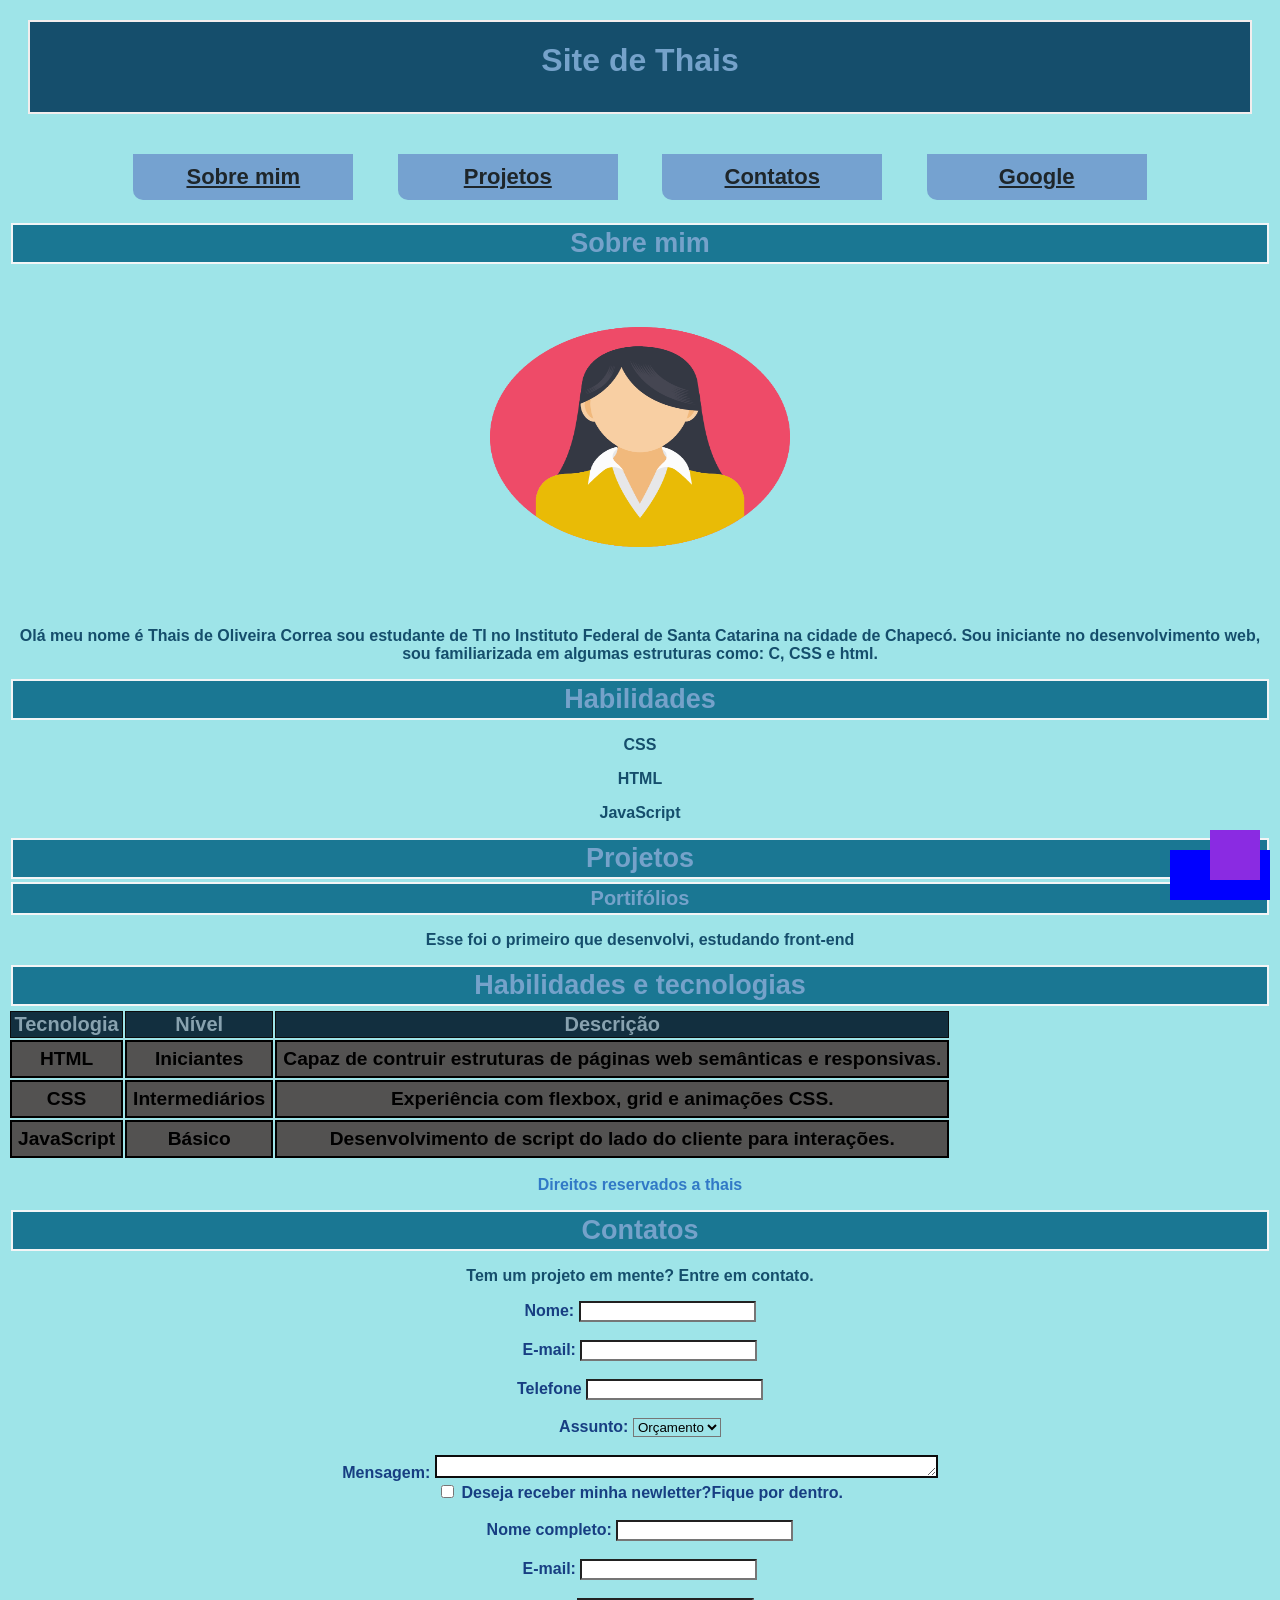
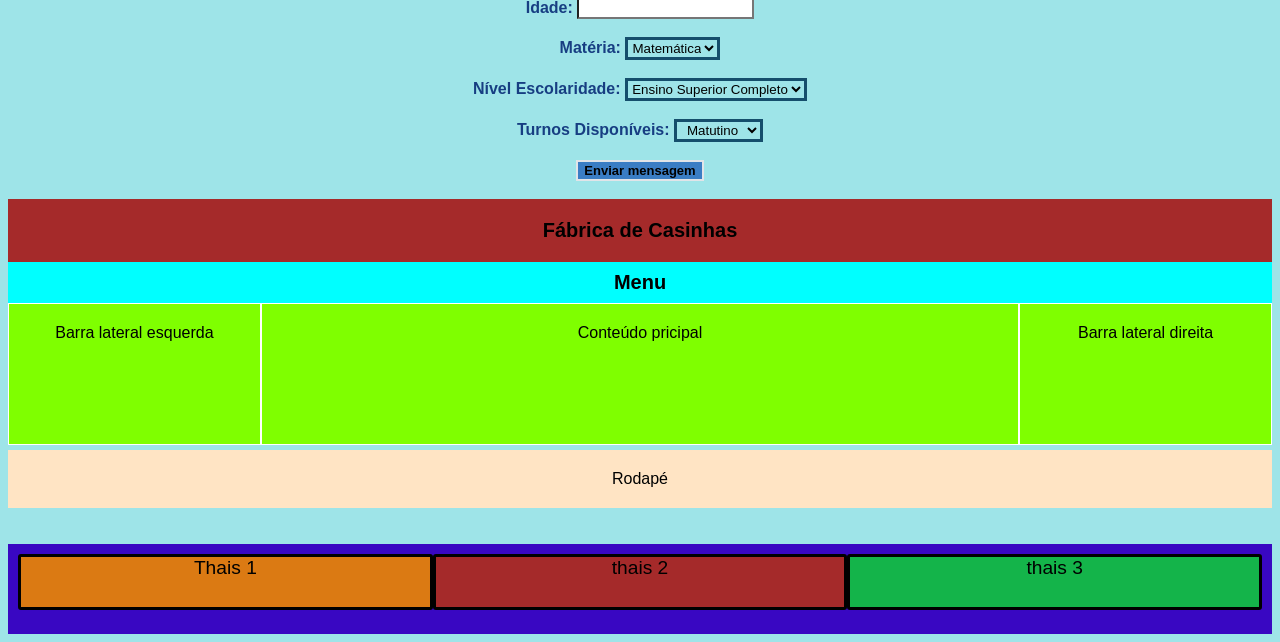
<file: Front-end/index.html>
<!DOCTYPE html>
<html lang="pt-br">
<head>
    <meta charset="UTF-8">
    <meta name="viewport" content="width=device-width, initial-scale=1.0">
    <link rel="stylesheet" href="style.css">
    <title>Página de Thais</title>
</head>
<body>
    <header>
        <div class="absoluto"> </div>

       <h1 class="perfil"  id="perfil" title="site da thais" >Site de Thais</h1>
        
        <nav>
                <a href="#sobre" >Sobre mim</a> 
                <a href="#projeto">Projetos</a> 
                <a href="#contato">Contatos</a> 
                 <a href="https://google.com.br/" target="_blank">Google</a>
        </nav>
    </header>

    <div class="fixed"></div>
    <section id="sobre">
        <h2 id="mim">Sobre mim</h2>
        
        <img src="imagemM.png" id="imagem"  alt="imagem da foto" title="imagem de perfil de thais">


        <article>
            <p >Olá meu nome é Thais de Oliveira Correa sou estudante de TI no Instituto Federal 
            de Santa Catarina na cidade de Chapecó. Sou iniciante no desenvolvimento web,
            sou familiarizada em algumas estruturas como: C, CSS e html. </p>
        </article>

        <h3>Habilidades</h3>
        <p> CSS</p>
        <p>HTML</p>
        <p>JavaScript</p>
    
</section>
<section id="projeto">
    <h2>Projetos</h2>
    <article>
        <h3 id="port">Portifólios</h3>
        <p>Esse foi o primeiro que desenvolvi, estudando front-end
        </p>
    </article>
    
</section>

<section id="habilidades">
    <h2> Habilidades e tecnologias</h2>
    <table >

        <thead >
            <tr>
                <th>Tecnologia</th>
                <th>Nível</th>
                <th>Descrição</th>
            </tr>
        </thead>
        <tbody>
            <tr>
                <td>HTML</td>
                <td>Iniciantes</td>
                 <td>Capaz de contruir estruturas de páginas web semânticas e responsivas.</td>
            </tr>

            <tr>
                <td>CSS</td>
                <td>Intermediários</td>
                 <td>Experiência  com flexbox, grid e animações CSS.</td>
            </tr>

            <tr>
                <td>JavaScript</td>
                <td>Básico</td>
                <td>Desenvolvimento de script do lado do cliente para interações.</td>
            </tr>
        </tbody>

    </table>


</section>

<footer>
    <p id="di">Direitos reservados a thais</p>

    <section id="contato">

        <h2>Contatos</h2>
        <p>Tem um projeto em mente? Entre em contato.</p>
       
            <form action="">
            <label for="nome">Nome:</label>
            <input type="text" id="nome" name="nome" required> <br>
<br>
            <label for="email">E-mail: </label>
            <input type="email" id="email" name="email" required> <br>
<br>
            <label for="telefone">Telefone</label>
            <input type="tel" id="telefone" name="telefone" ><br>
<br>
            <label   for="assunto">Assunto: </label>
            <select name="assunto" class="ass" >
             <option value=" orcamento" >Orçamento</option>
             <option value=" duvida">Dúvida</option>
             <option value=" outro">Outro</option>
             </select>

             <br>
            <br>

             <label  class="mensagem" for="mensagem">Mensagem:</label>
             <textarea name="mensagem" id="mensagem" cols="60" rows="1" required></textarea>
             
             <br>

             <input type="checkbox"  id="inscricao" name="inscricao">
             <label for="inscricao">Deseja receber minha newletter?Fique por dentro.</label>
             <br>
             <br>
             
             <form action="">

                <label for="nome">Nome completo:</label>
                <input type="text" id="nome" name="nome" required> <br>
<br>
                <label for="email">E-mail:</label>
                <input type="email" id="email" name="email" required> <br>
<br>
                <label for="idade">Idade:</label>
                <input type="ida" name="idade" id="idade" required> <br>
<br>
                <label for="candidatura"> Matéria: </label>
                <select name="materia" class="assunto" required>
                <option value="matematica">Matemática</option>
                <option value="portugues">Português</option>
                <option value="biologia">Biologia</option>
                <option value="ciencias">Ciências</option>
                <option value="historia">História</option>
                <option value="geografia">Geografia</option>
                </select> <br>
<br>
                <label for="nivel">Nível Escolaridade:</label>
                <select name="nivel" class="assunto" required>
                <option value="superiorc">Ensino Superior Completo</option>
                <option value="cursomestra">Cursando Mestrado</option>
                <option value="mestracomple">Mestrado Completo</option>
                <option value="cursodoutor">Cursando Doutorado</option>
                <option value="dutorcomple">Doutorado Completo</option>

                </select>
                <br>
                <br>

                <label for="turnos">Turnos Disponíveis:</label>
                <select name="turnos" class="assunto">
                <option value="matutino">Matutino</option>
                <option value="vespertino">Vespertino</option>
                <option value="integral">Integral</option>
                
                </select>
                <br>
                <br>
                <input id="b" type="submit" value="Enviar mensagem">

                <br>
             </form>
    </section>



</footer>
<br>
<div>
    <header class="he"> Fábrica de Casinhas</header>
    <header class="menu"> Menu</header>
    <div class="conteudo"> 
    <div class="con"> Barra lateral esquerda</div> 
    <div class="con">Conteúdo pricipal</div>
    <div class="con">Barra lateral direita</div>
</div>
    <footer class="footer">Rodapé</footer>

<br>
<br>
<main class="container">
    <div class="box" id="box1">Thais 1</div>
    <div class="box" id="box2">thais 2</div>
    <div class="box" id="box3">thais 3</div>
</main>

</body>
</html>
</file>
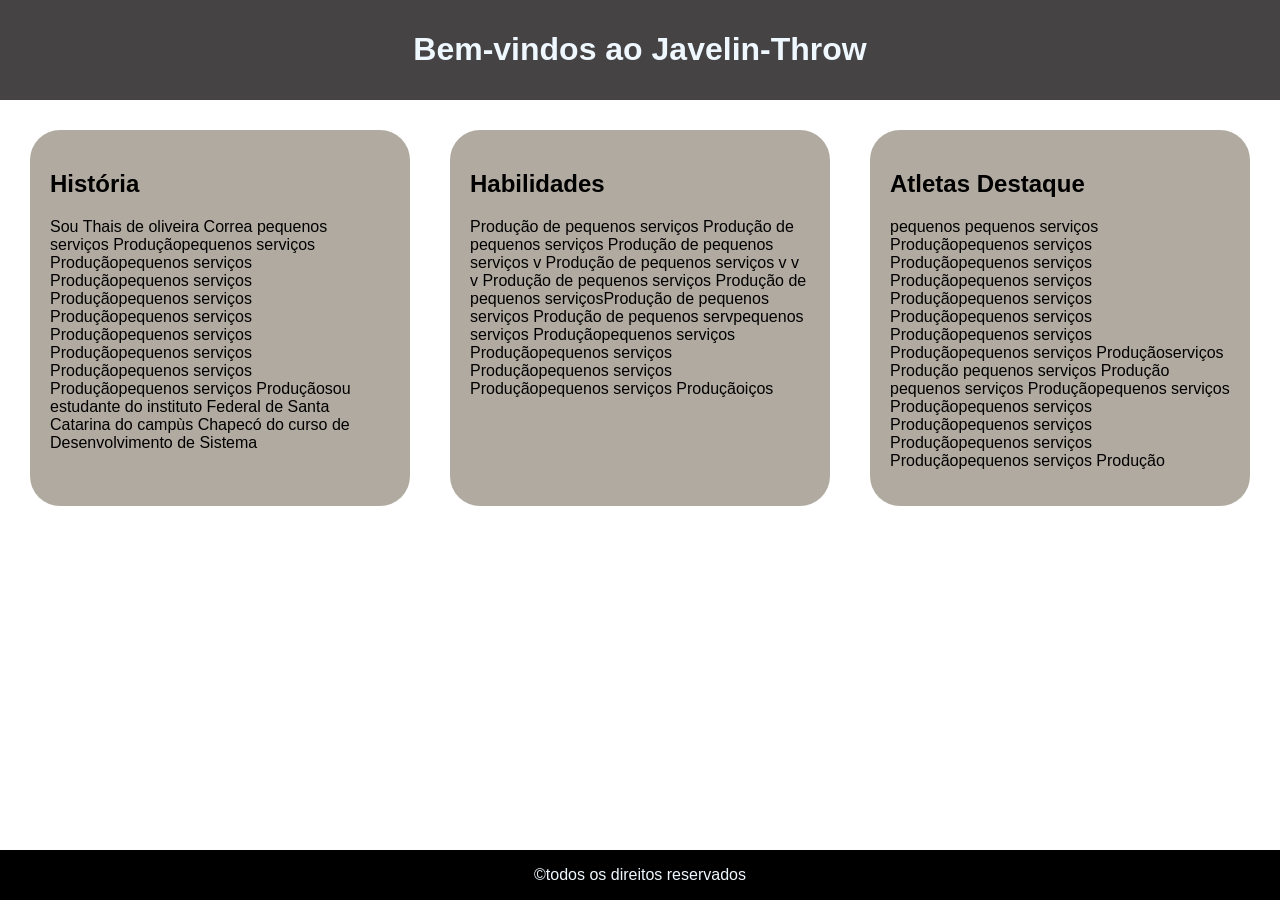
<file: Front-end/landingPg.html>
<!DOCTYPE html>
<html lang="pt-br">
<head>
    <meta charset="UTF-8">
    <meta name="viewport" content="width=device-width, initial-scale=1.0">
    <title>Javelin-Throw</title>
    <link rel="stylesheet" href="pg.css">
</head>
<body>
    <header>
        <h1>Bem-vindos ao Javelin-Throw</h1>
    </header>
    <main>
        <section class="content">
            <h2>História</h2>
            <p>Sou Thais de oliveira Correa pequenos serviços Produçãopequenos serviços Produçãopequenos serviços Produçãopequenos serviços Produçãopequenos serviços Produçãopequenos serviços Produçãopequenos serviços Produçãopequenos serviços Produçãopequenos serviços Produçãopequenos serviços Produçãosou estudante do instituto Federal de Santa Catarina do campùs Chapecó do curso de Desenvolvimento de Sistema </p>
        </section>
        <section class="content">
            <h2>Habilidades</h2>
            <p>Produção de pequenos serviços Produção de pequenos serviços Produção de pequenos serviços v Produção de pequenos serviços v v v  Produção de pequenos serviços Produção de pequenos serviçosProdução de pequenos serviços Produção de pequenos servpequenos serviços Produçãopequenos serviços Produçãopequenos serviços Produçãopequenos serviços Produçãopequenos serviços Produçãoiços </p>
        </section>
        <sectionc class="content">
            <h2>Atletas Destaque</h2>
            <p>pequenos pequenos serviços Produçãopequenos serviços Produçãopequenos serviços Produçãopequenos serviços Produçãopequenos serviços Produçãopequenos serviços Produçãopequenos serviços Produçãopequenos serviços Produçãoserviços Produção pequenos serviços Produção pequenos serviços Produçãopequenos serviços Produçãopequenos serviços Produçãopequenos serviços Produçãopequenos serviços Produçãopequenos serviços Produção</p>
        </section>
    </main>
    
    <footer>
        <P>&copy;todos os direitos reservados</P>
    </footer>
</body>
</html>
</file>
<file: Front-end/style.css>
*{
    font-family: Arial, Helvetica, sans-serif;
    text-align: center;
    background-color: rgb(158, 228, 232);
    
} /* inclui todos os elementos da página*/


#perfil{
color: rgb(117, 162, 202);
border: 2px solid rgb(243, 237, 237);
margin: 20px;
padding: 20px;
background-color: rgb(21, 78, 108);
height: 50px;
}
#port{
    font-size: 20px;
}


tr > th{
    font-family: Arial, Helvetica, sans-serif;
    color: rgb(136, 162, 175);
    font-size: 20px;
    border: solid 1px rgb(12, 12, 13);
    background-color: rgb(18, 47, 63);
    
} /*inclui apena o elemento com a class específica*/


tr > td{
    color: black;
    font-size: larger;
    margin: 10px;
    padding: 6px;
    border: 2px solid black;
    font-weight: bold;
    background-color: rgb(83, 82, 81);
}

h3,h2{
    color: rgb(117,162,202);
    font-size: 27px;
    margin: 3px;
    padding: 3px;
    border: 2px solid rgb(243, 245, 246);
    background-color: rgb(26, 119, 147);
    display: block; 
} /*inclui todos os elementos h2 e h3*/


nav > a { /* seletor avançado filho */
    color: rgb(30, 38, 42);
    font-size: 22px;
    font-weight: bold;
    background-color: rgb(117, 162, 208);
    margin: 20px;
    display: inline-table;
    border-bottom-left-radius: 10px;
    padding: 10px;
    width: 200px;
    
}


ul a{ /* seletor decendente*/
    color: rgb(43, 126, 174);
} 

#di{
    font-weight: bold;
    color: rgb(49, 121, 198);
}

form{
    color: rgb(23, 62, 130);
    font-weight: bold;
    
}

input{
    background-color: white;
}
#b{
    border: 2px solid rgb(225, 228, 232);
    font-size:13px;
    font-weight: bold;
    background-color: rgb(58, 125, 196);
}

#imagem{
    width: 300px;
    height: 220px;
    padding: 30px;
    margin: 30px;
}
p{
    font-weight: bold;
    color: rgb(21, 78, 108);
}
#mensagem{
    border: 2px solid rgb(12, 12, 12);
    background-color: white;
}
.assunto{
    border: 3px solid rgb(21, 78, 108);
}
select > option{
    border: 3px;
    background-color: rgb(104, 174, 228);
}
tbody{
    border: 1px solid black;
}
.absoluto{
    position: absolute;
    height: 50px;
    background-color: blue;
    bottom: 0px;
    right: 10px;
    width: 100px;
}
.fixed{
    width: 50px;
    height: 50px;
    position: fixed;
    bottom: 20px;
    right: 20px;
    background-color: blueviolet;

}

/*Cabeçalho da aula de grid*/
.he{
    background-color: brown;
    padding: 20px;
    font-weight: bold;
    font-size: 20px;
}
.menu{
    background-color: aqua;
    padding: 9px;
    font-weight: bold;
    font-size: 20px;
}
.conteudo{
    display:grid;
    grid-template-columns: 1fr 3fr 1fr;
    
    
}
.con{
    padding: 20px;
    border: solid 1px white;
    background-color: chartreuse;
    height: 100px;
}

.sid{
    margin-left: 500px;

}

.sidebar{
    background-color: rgb(92, 63, 28);
 padding: 20px;


}

.content{
 padding: 10px;
    background-color: blue;

}

.footer{
    background-color: bisque;
    grid-column: 1/-1;
    padding: 20px;
    margin-top: 5px;
}

/*exemplos de flexbox -->*/
.container{
    background-color: rgb(57, 7, 194);
    font-size: larger;
    padding: 10px;
    display: flex;
    flex-direction: row;
    height: 70px;
    
    
    
}
.box{
    height: 50px;
    width: 50px;
    border: 3px solid black;
    border-radius: 3px;
}

#box1{
    background-color: rgb(219, 122, 19);
    flex-grow: 1;
}
#box2{
    background-color: brown;
    flex-grow: 1;
}
#box3{
    background-color: rgb(20, 180, 74);
    flex-grow: 1;
    }
</file>
<file: Front-end/pg.css>
body{
    font-family: Arial, Helvetica, sans-serif;
  margin:0;
}
header{
    background-color: rgb(69, 67, 68);
    color: aliceblue;
    padding: 10px;
    text-align: center;

}
main{
    display: grid;
    grid-template-columns: repeat(auto-fit,minmax(300px,1fr));
    gap: 20px;
    padding: 30px;
    column-gap: 40px;
}
.content{
    background-color: rgb(177, 170, 160);
    padding: 20px;
    border-radius: 30px;
}
footer{
    background-color: black;
    color: aliceblue;
    text-align: center;
    position: fixed;
    bottom: 0;
    width: 100%;
    

}
</file>
